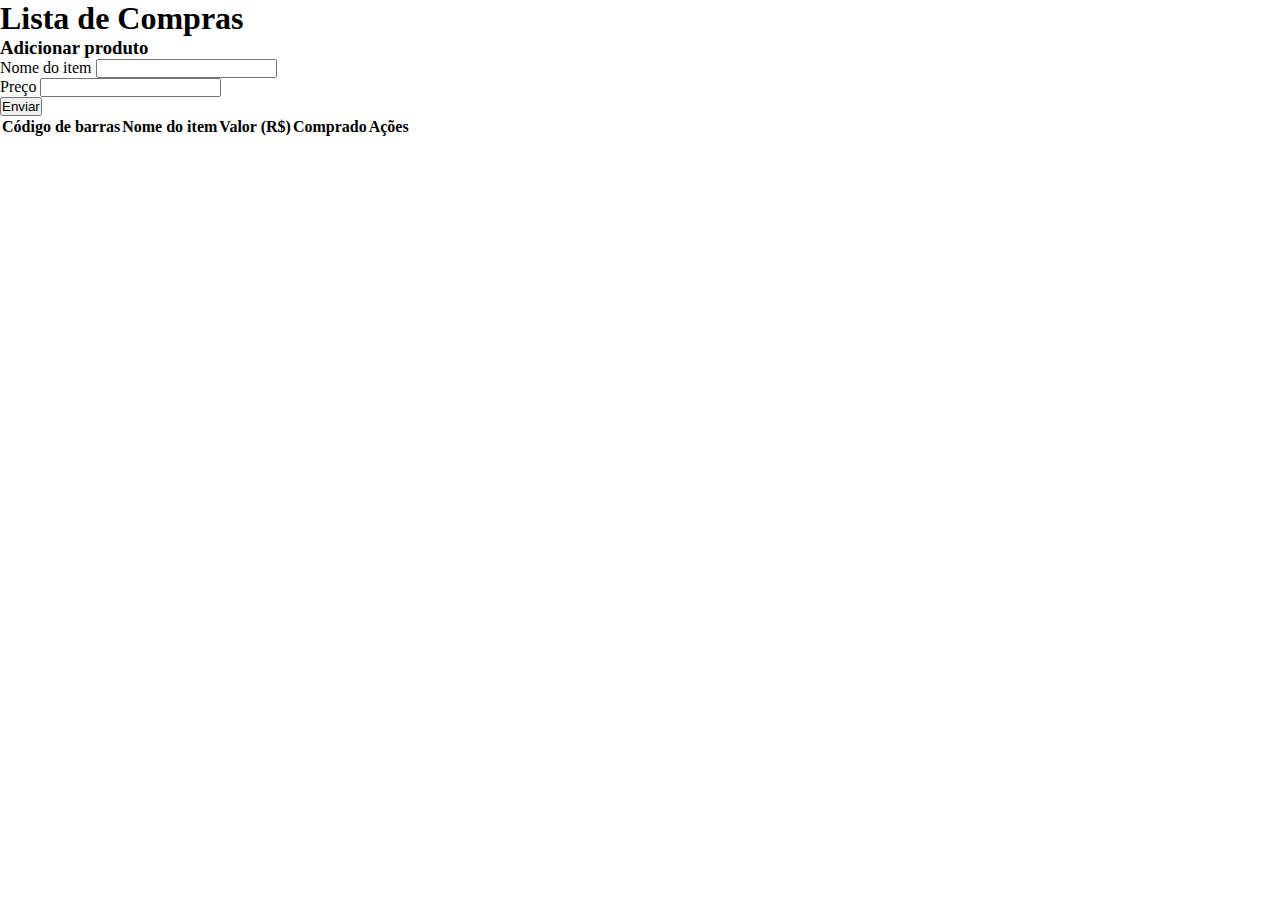
<file: atividade04/index.html>
<!DOCTYPE html>
<html lang="en">
  <head>
    <meta charset="UTF-8" />
    <meta name="viewport" content="width=device-width, initial-scale=1.0" />
    <title>Carrinho de compras</title>
    <link rel="stylesheet" href="styles/index.css" />
    <link
      href="https://cdn.jsdelivr.net/npm/bootstrap@5.3.2/dist/css/bootstrap.min.css"
      rel="stylesheet"
      integrity="sha384-T3c6CoIi6uLrA9TneNEoa7RxnatzjcDSCmG1MXxSR1GAsXEV/Dwwykc2MPK8M2HN"
      crossorigin="anonymous"
    />
  </head>
  <body>
    <header>
      <h1 class="text-center my-2">Lista de Compras</h1>
    </header>
    <div class="container">
      <h3 class="text-lg-start">Adicionar produto</h3>
      <form class="row g-3">
        <div class="col-md-6">
          <label for="nome_item" class="form-label">Nome do item</label>
          <input type="text" class="form-control" id="nome_item" />
        </div>
        <div class="col-md-6">
          <label for="preco" class="form-label">Preço</label>
          <input
            type="number"
            class="form-control"
            id="preco"
          />
        </div>
          <div class="col-12">
            <button type="button" class="btn btn-primary" id="botao_adicionar">
              Enviar
            </button>
          </div>
        </div>
      </form>
    </div>
    <div class="container my-5">
      <table class="table table-striped table-light">
        <thead>
          <tr>
            <th>Código de barras</th>
            <th>Nome do item</th>
            <th>Valor (R$)</th>
            <th>Comprado</th>
            <th>Ações</th>
          </tr>
        </thead>
        <tbody id="lista_produtos" class="align-middle">
          
        </tbody>
      </table>
    </div>
    <script src="./scripts/index.js" type="module"></script>
    <script src="./scripts/lista.js" type="module"></script>
    <script
      src="https://cdn.jsdelivr.net/npm/bootstrap@5.3.2/dist/js/bootstrap.bundle.min.js"
      integrity="sha384-C6RzsynM9kWDrMNeT87bh95OGNyZPhcTNXj1NW7RuBCsyN/o0jlpcV8Qyq46cDfL"
      crossorigin="anonymous"
    ></script>
  </body>
</html>
</file>
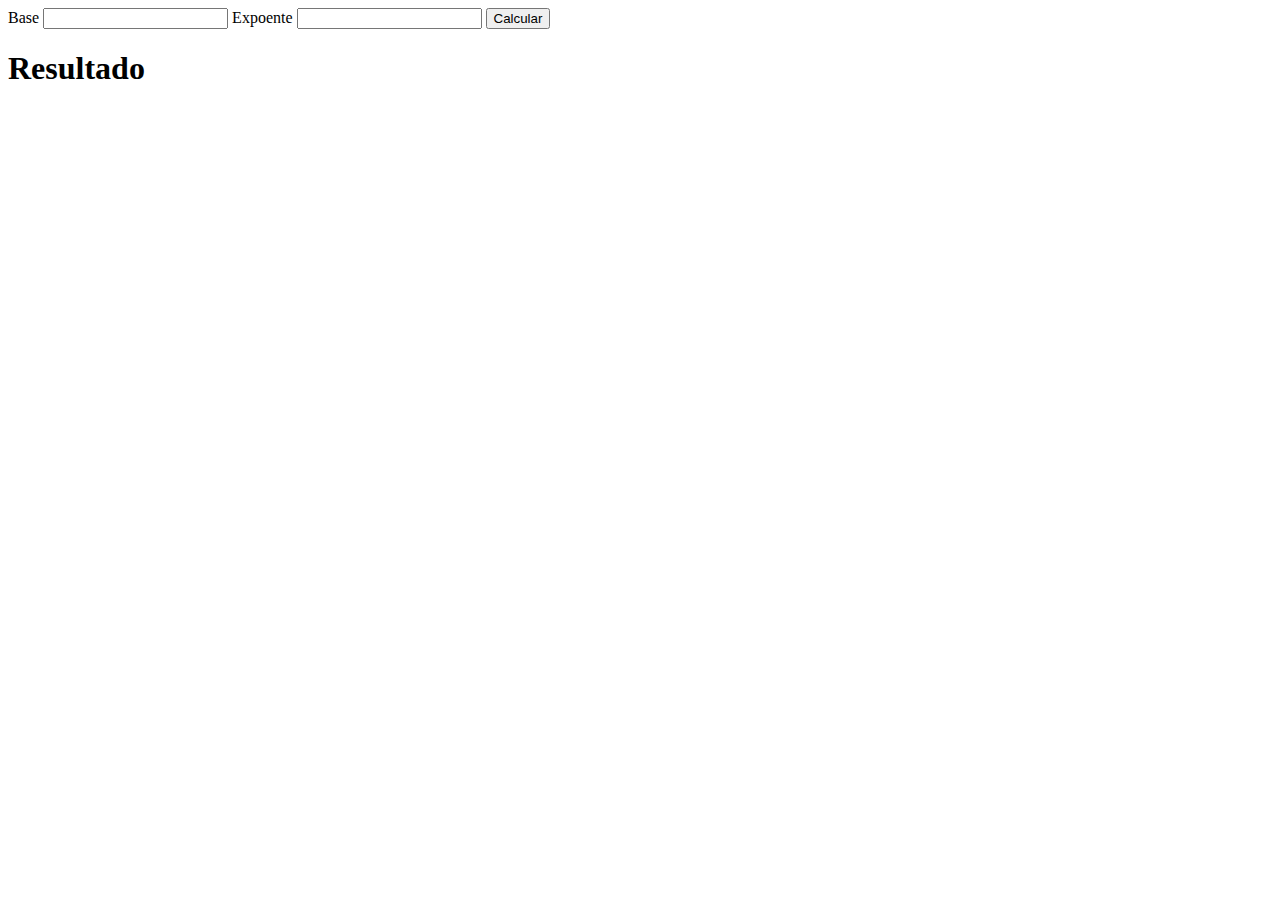
<file: atividade01/q02/index.html>
<!DOCTYPE html>
<html lang="en">

<head>
    <meta charset="UTF-8">
    <meta name="viewport" content="width=device-width, initial-scale=1.0">
    <title>Document</title>
</head>

<body>

    <form action="" method="post">
        <label for="base">Base</label>
        <input type="number" name="base" id="base">
        <label for="expoente">Expoente</label>
        <input type="number" name="expoente" id="expoente">
        <button type="button" id="calcular">Calcular</button>
    </form>

    <h1>Resultado</h1>
    <div id="resultado">

    </div>
    <script src="./script.js"></script>
</body>

</html>

<!-- Crie um novo projeto com uma página que tenha 2 campos de texto com os seguintes rótulos: base e expoente, e 1 botão com
o rótulo "Calcular". Para essa questão, crie um ouvinte de evento no referido botão que busca os valores digitados e
realiza uma chamada para uma função calcularPotencia(base, expoente) que você irá implementar usando arrow function e
que invoca a função Math.pow() e mostra o número gerado para o usuário em uma <div>. -->
</file>
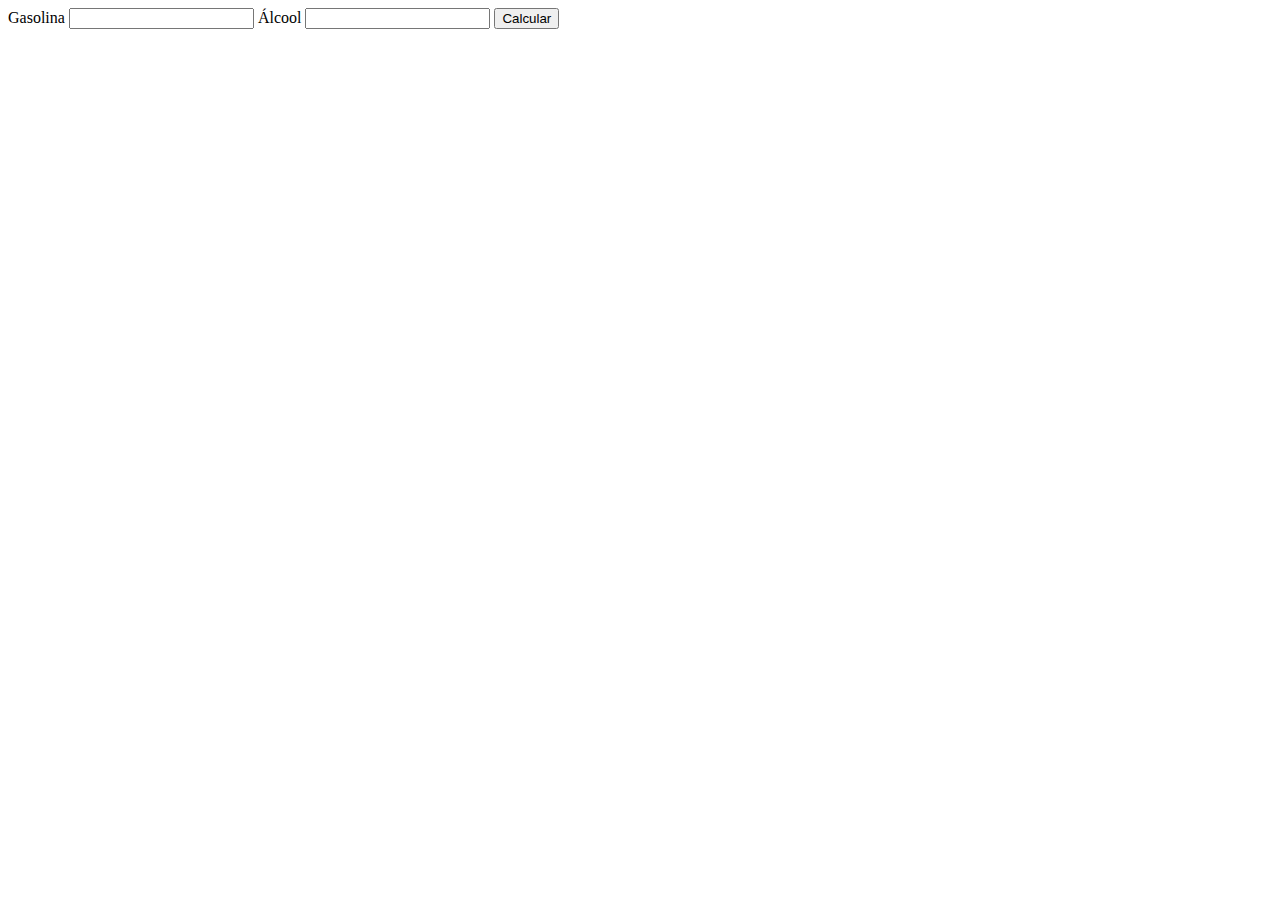
<file: atividade01/q03/index.html>
<!DOCTYPE html>
<html lang="en">

<head>
    <meta charset="UTF-8">
    <meta name="viewport" content="width=device-width, initial-scale=1.0">
    <title>Document</title>
</head>

<body>

    <form action="" method="post">
        <label for="gasolina">Gasolina</label>
        <input type="number" name="gasolina" id="gasolina">
        <label for="alcool">Álcool</label>
        <input type="number" name="alcool" id="alcool">
        <button type="button" id="calcular">Calcular</button>
    </form>

    <script src="./script.js"></script>
</body>

</html>

<!-- Crie um novo projeto com uma página e dois campos para que o usuário possa digitar o valor atual da gasolina e do álcool
e um botão para realizar o cálculo e informar ao usuário qual o melhor combustível para abastecer no momento, crie uma
função chamada calcularMelhorCombustivel que recebe os dois valores e retorna 0 para gasolina e 1 para álcool. -->
</file>
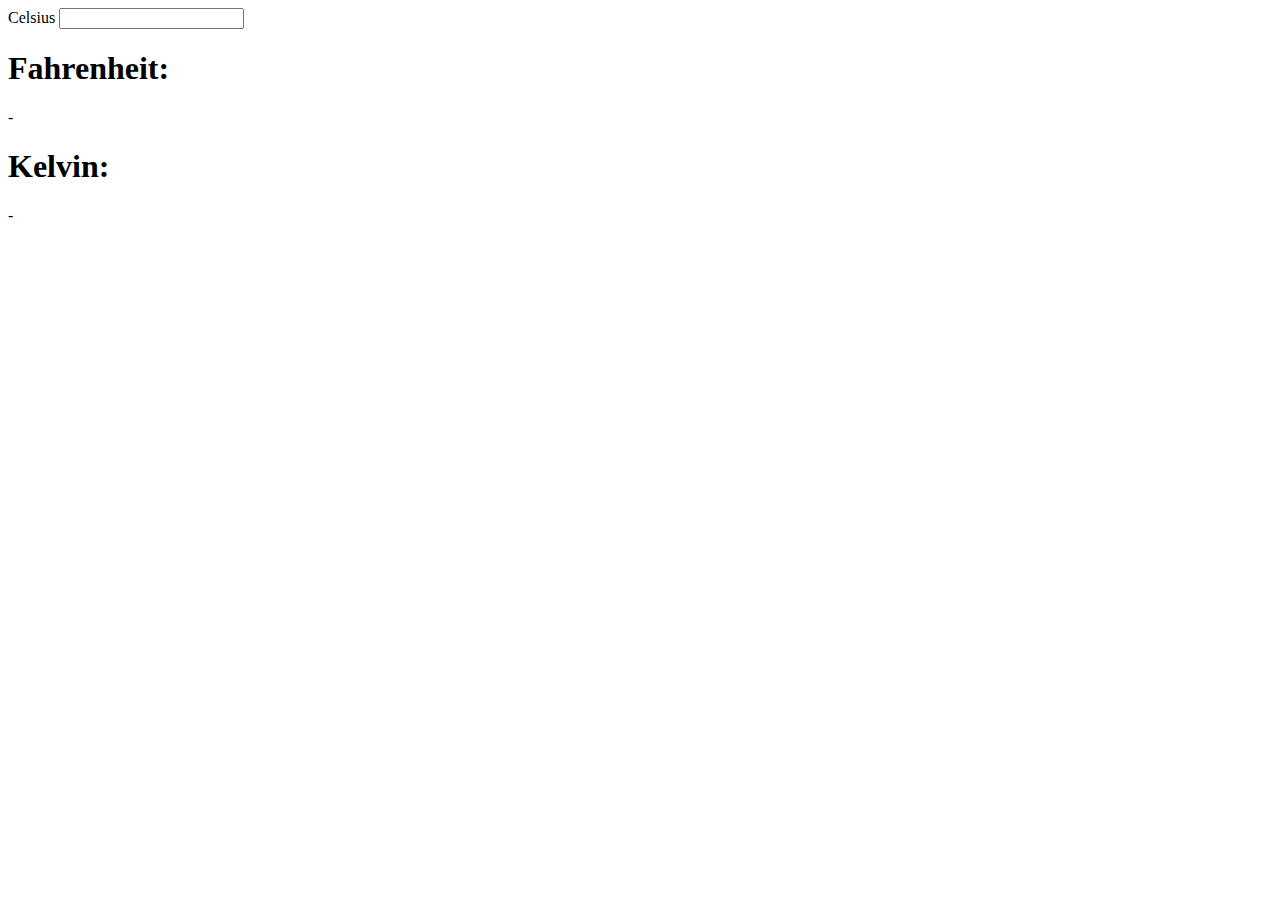
<file: atividade01/q04/index.html>
<!DOCTYPE html>
<html lang="en">

<head>
    <meta charset="UTF-8">
    <meta name="viewport" content="width=device-width, initial-scale=1.0">
    <title>Document</title>
</head>

<body>
    <form action="" method="post">
        <label for="celsius">Celsius</label>
        <input type="text" name="celsius" id="celsius">
    </form>

    <h1>Fahrenheit: </h1>
    <span id="temp-fahrenheit">

    </span>

    <h1>Kelvin: </h1>
    <span id="temp-kelvin">

    </span>

    <script src="./script.js"></script>
</body>

</html>

<!-- Crie um projeto com uma página contendo um campo de texto onde o usuário vai digitar uma temperatura em escala Celsius.
O que deve ser feito:
Crie duas funções, uma para converter a temperatura para Fahrenheit (converterFahrenheit) e outra para converter para
Kelvin (converterKelvin).
Crie um ouvinte de evento 'keyup' no campo de texto para atualizar os elementos do tipo span #temp-fahrenheit e
#temp-kelvin com as temperaturas nas respectivas escalas à medida que o usuário digita um valor numérico.
Caso o usuário não tenha digitado nada ou o valor seja inválido, o valor das temperaturas após a conversão deve ser um
“-”, logo abaixo deve existir uma mensagem pedindo para o usuário digitar um valor. -->
</file>
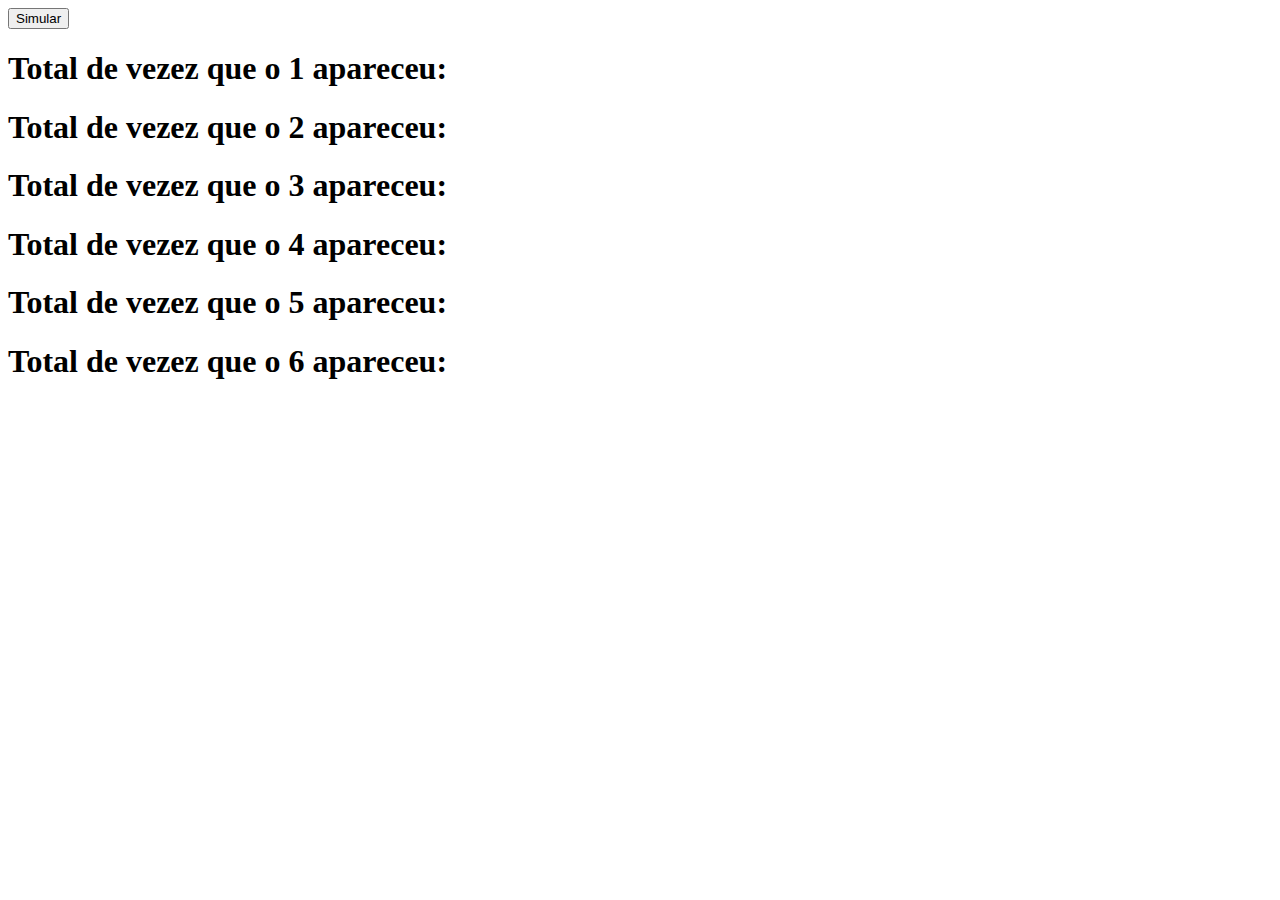
<file: atividade01/q05/index.html>
<!DOCTYPE html>
<html lang="en">

<head>
    <meta charset="UTF-8">
    <meta name="viewport" content="width=device-width, initial-scale=1.0">
    <title>Document</title>
</head>

<body>
    <button id="botao">Simular</button>

    <div class="listagem">
        <h1>Total de vezez que o 1 apareceu: <span id="num1"></span></h1>
        <h1>Total de vezez que o 2 apareceu: <span id="num2"></span></h1>
        <h1>Total de vezez que o 3 apareceu: <span id="num3"></span></h1>
        <h1>Total de vezez que o 4 apareceu: <span id="num4"></span></h1>
        <h1>Total de vezez que o 5 apareceu: <span id="num5"></span></h1>
        <h1>Total de vezez que o 6 apareceu: <span id="num6"></span></h1>
    </div>

    <script src="./script.js"></script>
</body>

</html>

<!-- 
Crie um projeto com apenas um botão com rótulo “Simular”. Esse botão deve estar associado a um evento que vai realizar
uma simulação de um rolamento de dados comuns (com valores de 1 a 6) 1 milhão de vezes. Ao final, deve mostrar na tela
quantas vezes cada um dos números apareceu na simulação. Use o método Math.random() pra gerar esse número entre 1 e 6,
fazendo o arredondamento quando necessário. -->
</file>
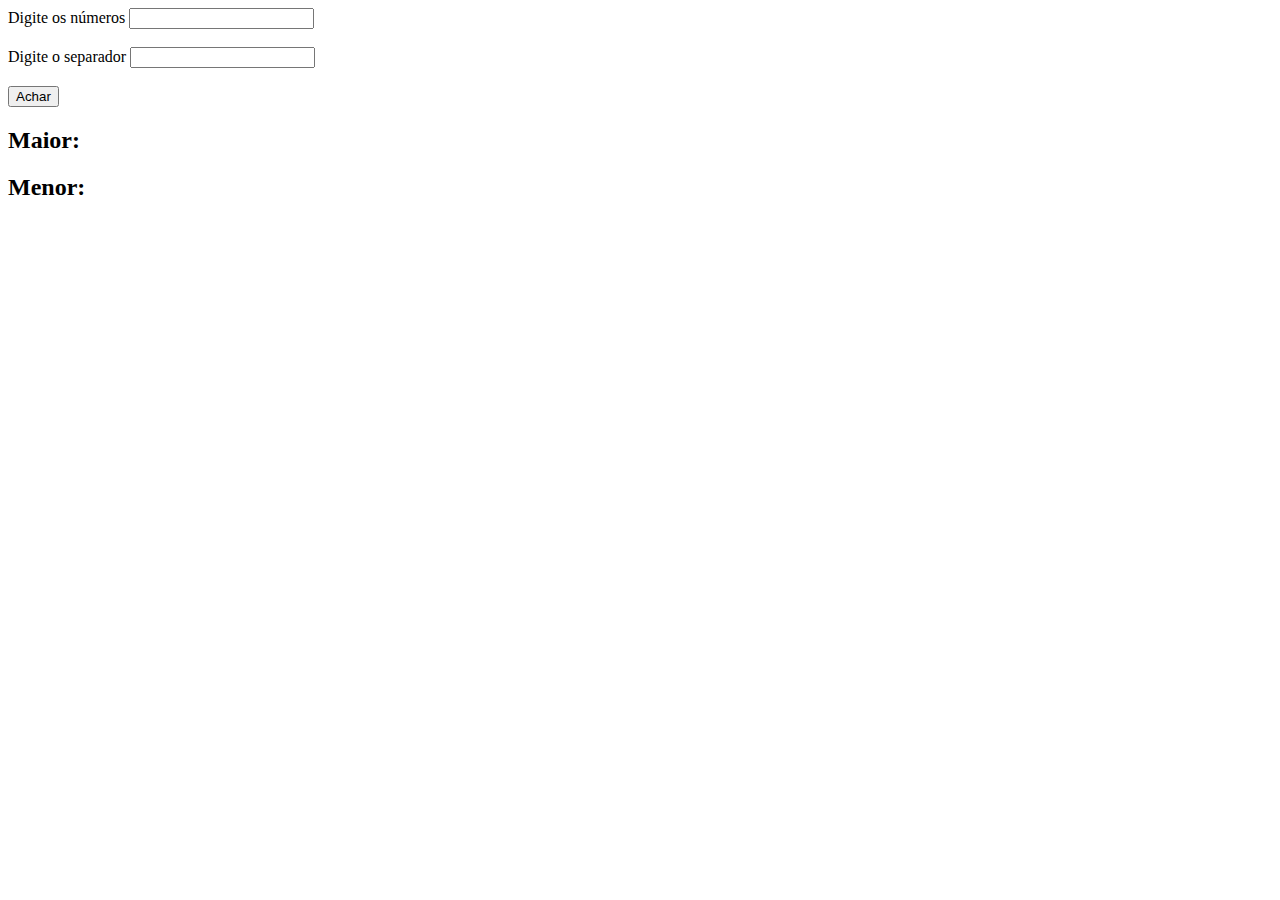
<file: atividade02/q01/index.html>
<!DOCTYPE html>
<html lang="en">
<head>
    <meta charset="UTF-8">
    <meta name="viewport" content="width=device-width, initial-scale=1.0">
    <title>Document</title>
</head>
<body>

    <form action="" method="post">
        <label for="numeros">Digite os números</label>
        <input type="text" id="numeros">
        <br><br>
        <label for="separador">Digite o separador</label>
        <input type="text" id="separador">
        <br><br>
        <input type="button" id="botao" value="Achar">
    </form>

    <h2>Maior: <span id="maior"></span></h2>
    <h2>Menor: <span id="menor"></span></h2>

    <script src="./script.js"></script>
    
</body>
</html>
</file>
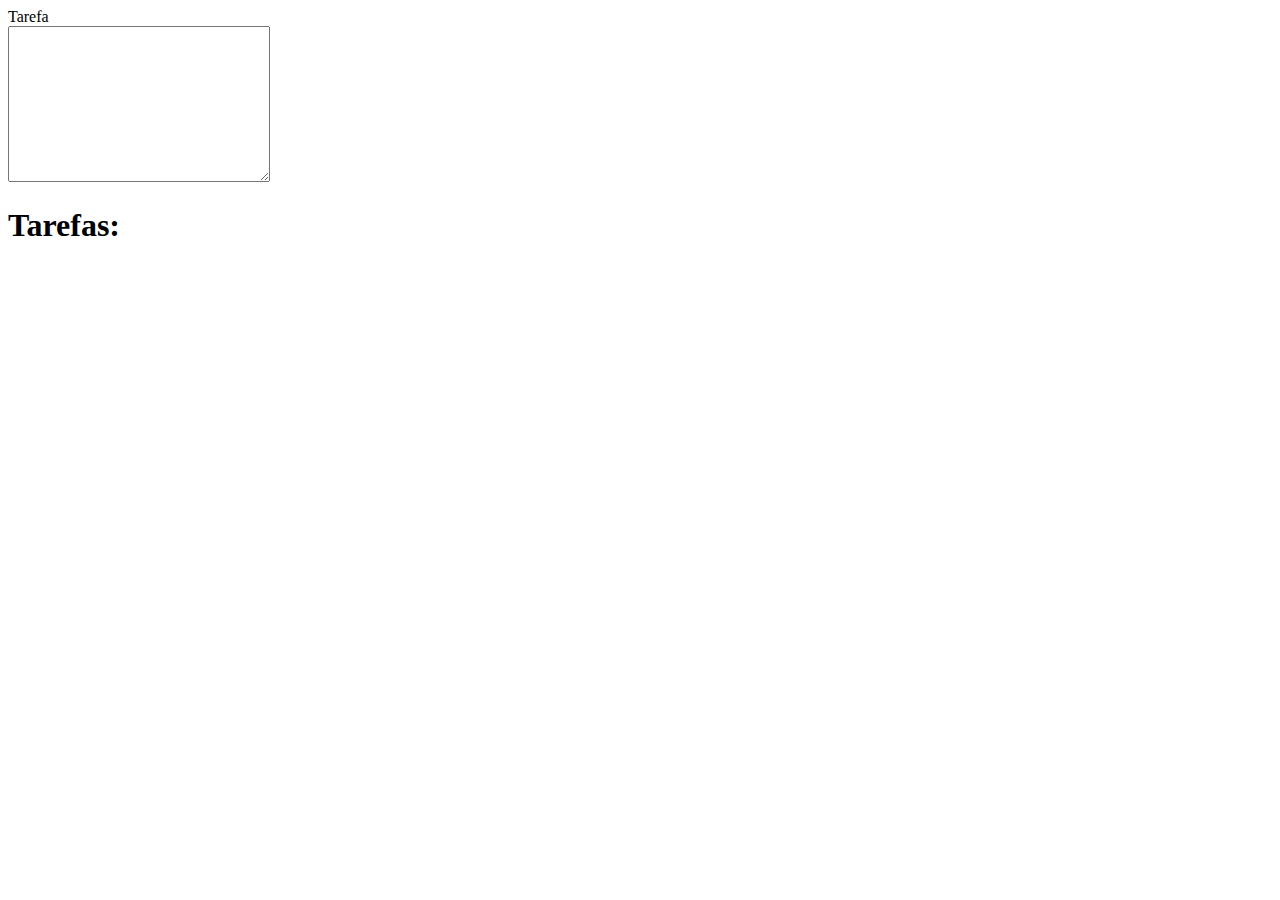
<file: atividade02/q02/index.html>
<!DOCTYPE html>
<html lang="en">
<head>
    <meta charset="UTF-8">
    <meta name="viewport" content="width=device-width, initial-scale=1.0">
    <title>Document</title>
</head>
<body>
    <form action="" method="post">
        <label for="tarefa">Tarefa</label>
        <br>
        <textarea name="" id="tarefa" cols="30" rows="10"></textarea>
        <br>
    </form>

    <h1>Tarefas:</h1>
    <br>
    <div id="resultados">

    </div>

    <script src="./script.js"></script>
</body>
</html>
</file>
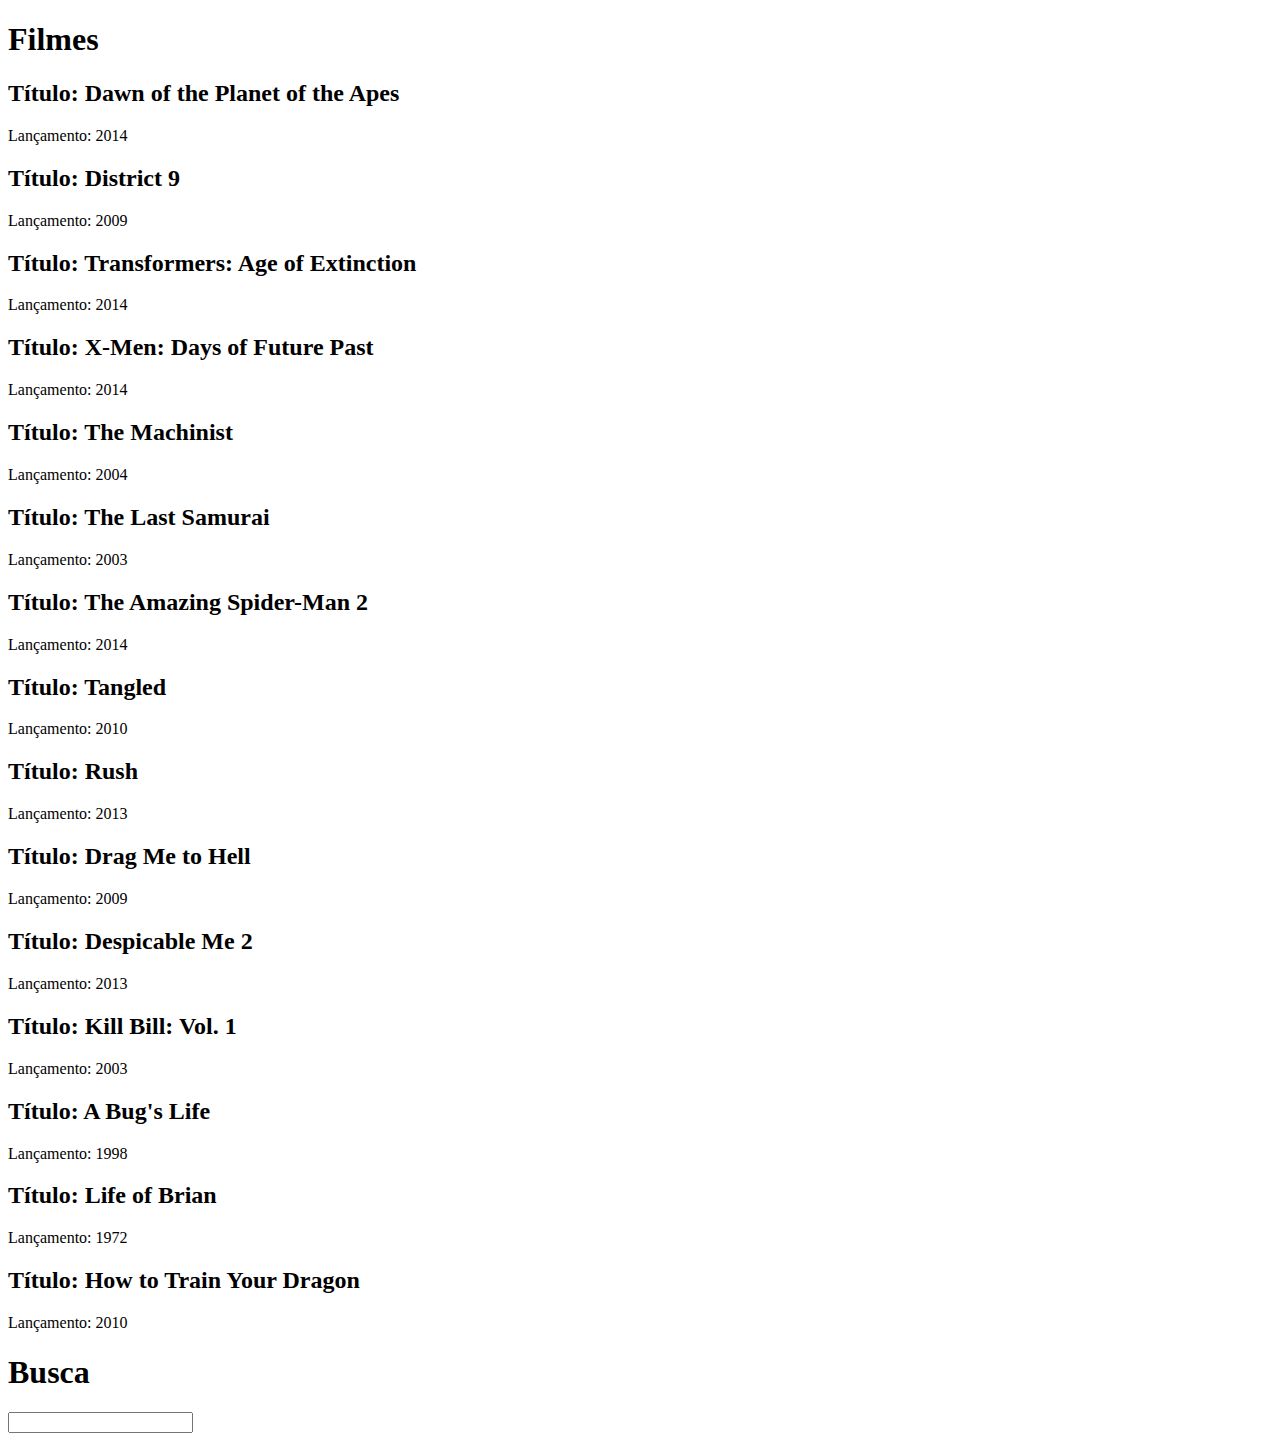
<file: atividade02/q03/index.html>
<!DOCTYPE html>
<html lang="en">

<head>
    <meta charset="UTF-8">
    <meta name="viewport" content="width=device-width, initial-scale=1.0">
    <title>Document</title>
</head>

<body>
    <h1>Filmes</h1>

    <div id="conteudo">
        
    </div>


    <h1>Busca</h1>
    <form action="" method="post">
        <input type="text" name="filme" id="filme">
    </form>

    <div id="filme-buscado">

    </div>
    <script src="./script.js"></script>
</body>

</html>
</file>
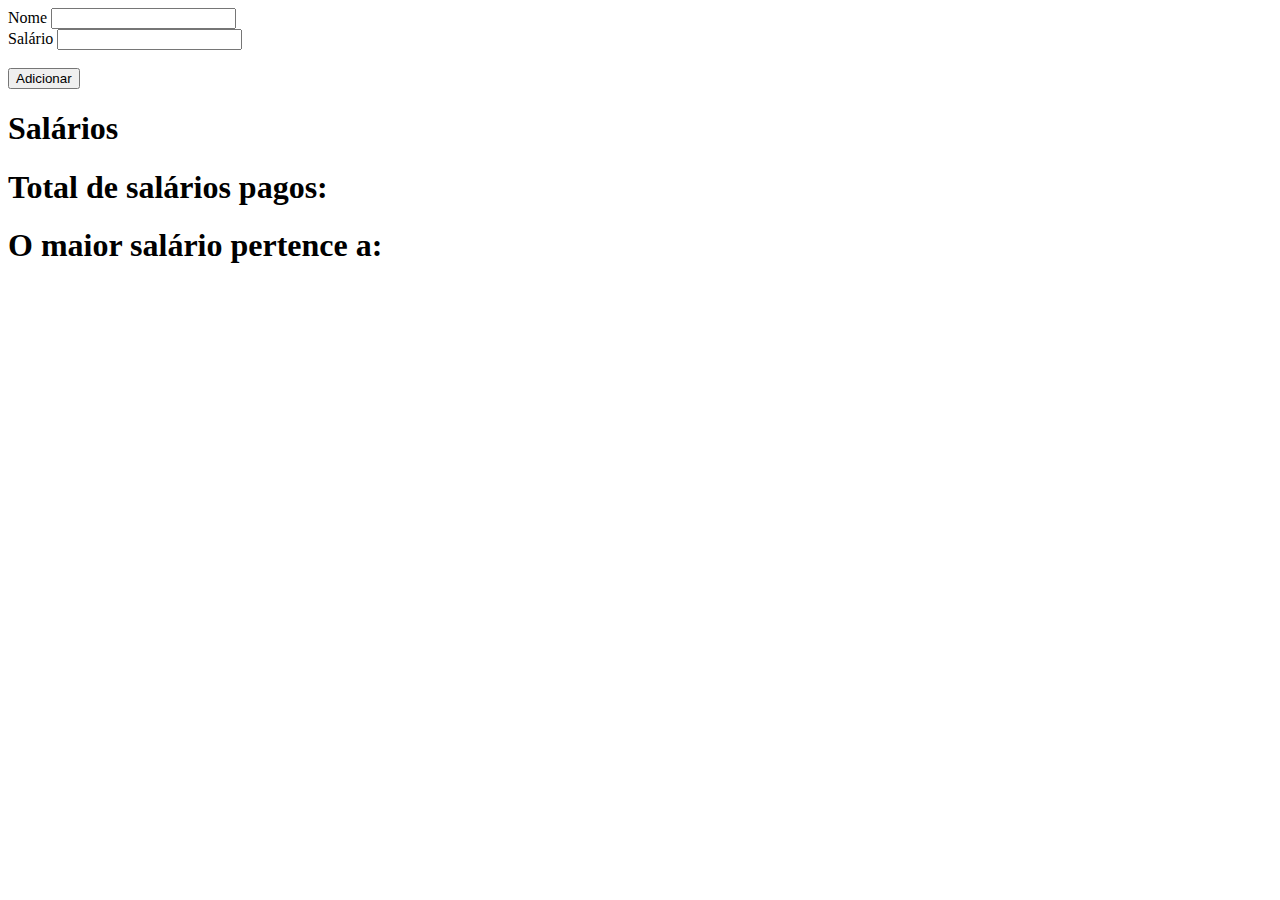
<file: atividade02/q04/index.html>
<!DOCTYPE html>
<html lang="en">
<head>
    <meta charset="UTF-8">
    <meta name="viewport" content="width=device-width, initial-scale=1.0">
    <title>Document</title>
</head>
<body>
    <form action="" method="post">
        <label for="nome">Nome</label>
        <input type="text" name="nome" id="nome">
        <br>
        <label for="salario">Salário</label>
        <input type="number" name="salario" id="salario">
        <br><br>
        <input type="button" value="Adicionar" id="botao">
    </form>

    <h1>Salários</h1>
    <ul id="lista-salarios">
    </ul>
    <h1>Total de salários pagos: <span id="total-salarios"></span></h1>
    <h1>O maior salário pertence a: <span id="maior-salario"></span></h1>

    <script src="./script.js"></script>
</body>
</html>
</file>
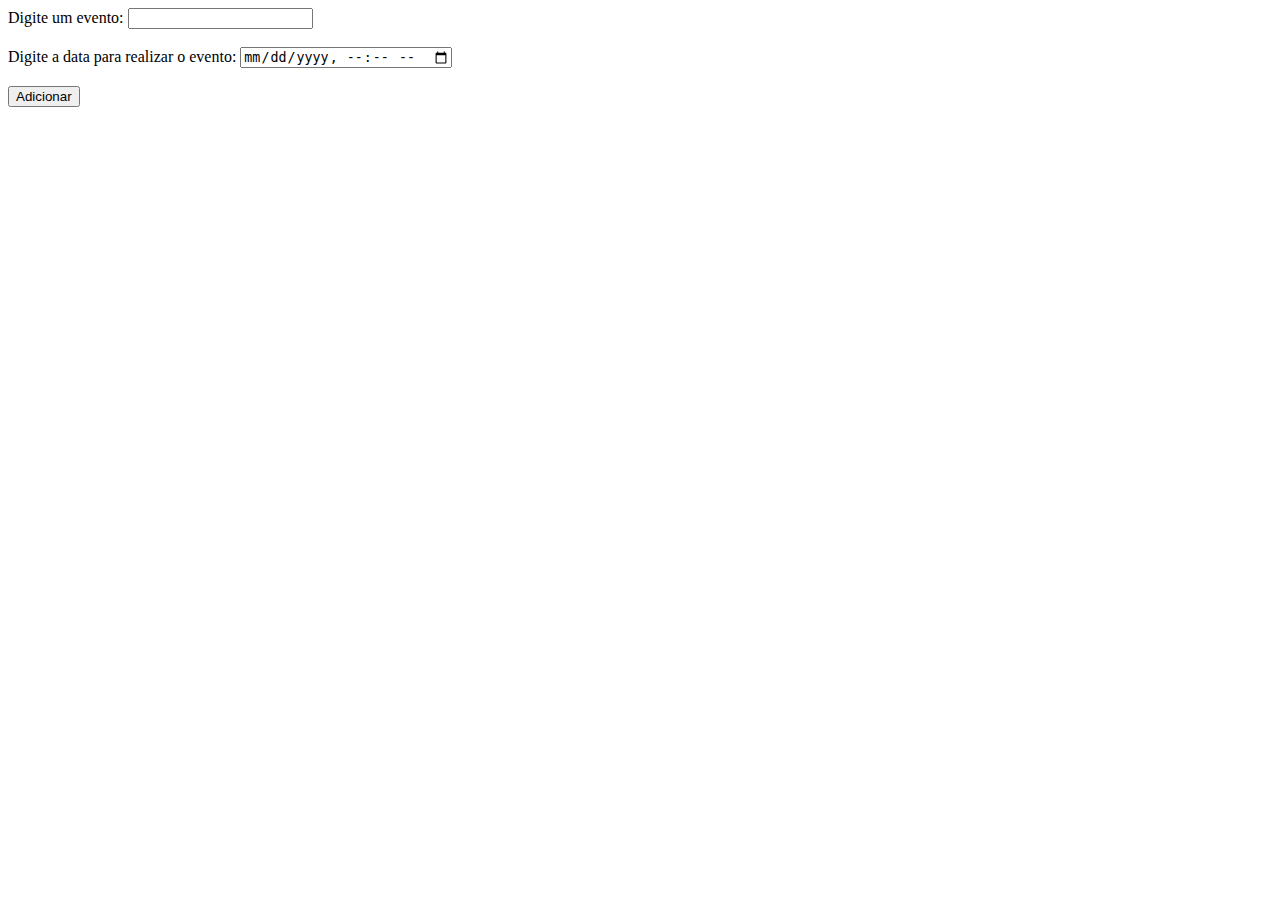
<file: atividade03/q1/index.html>
<!DOCTYPE html>
<html lang="en">
<head>
    <meta charset="UTF-8">
    <meta name="viewport" content="width=device-width, initial-scale=1.0">
    <title>Questão 1</title>
</head>
<body>
    <form action="">
        <label for="evento">Digite um evento: </label>
        <input type="text" id="event">
        <br><br>
        <label for="data">Digite a data para realizar o evento: </label>
        <input id="data" type="datetime-local">
        <br><br>
        <input id="button" type="button" value="Adicionar">
    </form>

    <div id="events">
        
    </div>

    <script src="./script.js"></script>
</body>
</html>
</file>
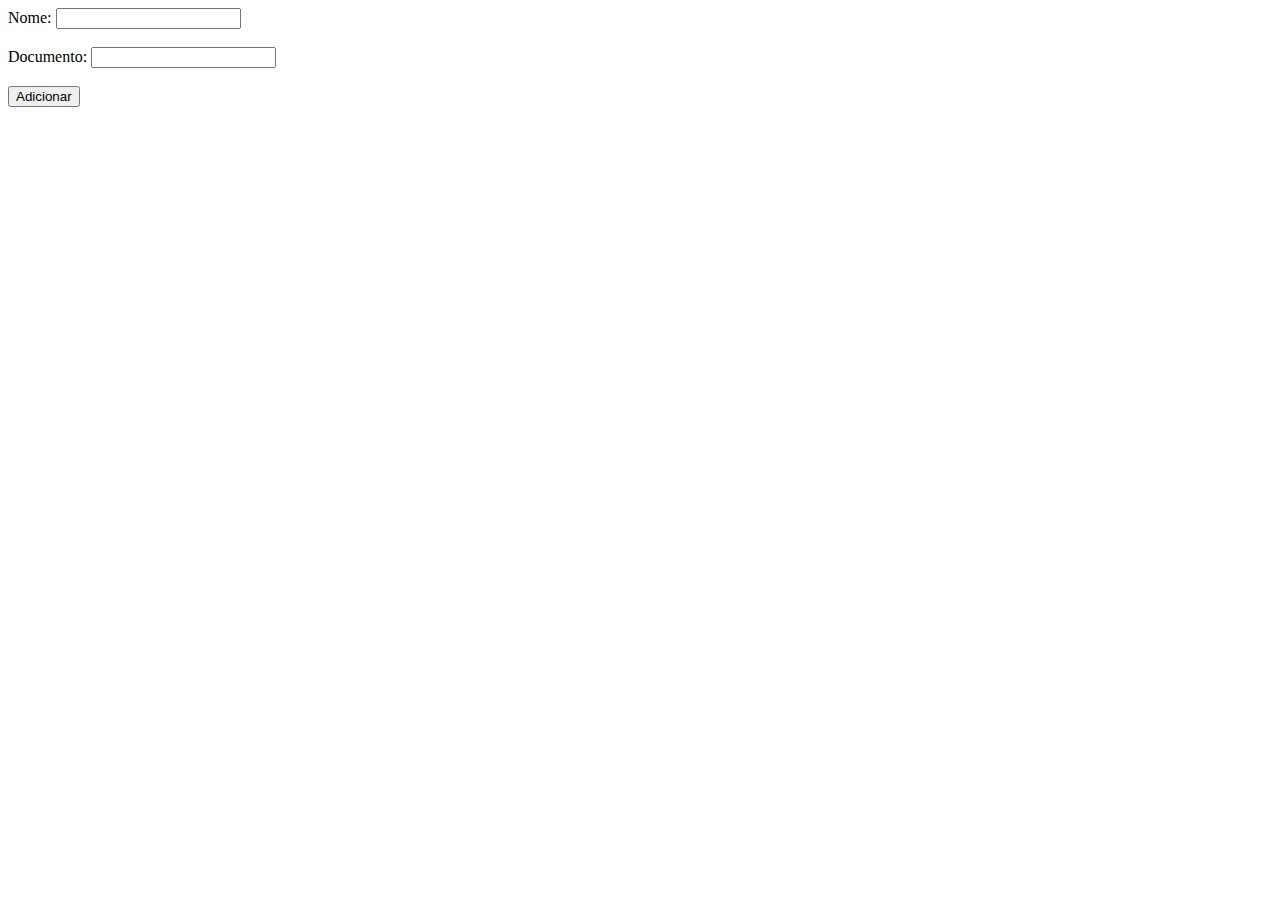
<file: atividade03/q2/index.html>
<!DOCTYPE html>
<html lang="en">
<head>
    <meta charset="UTF-8">
    <meta name="viewport" content="width=device-width, initial-scale=1.0">
    <title>Questão 2</title>
</head>
<body>

    <form action="">
        <label for="nome">Nome: </label>
        <input type="text" name="nome" id="nome">
        <br><br>
        <label for="documento">Documento: </label>
        <input type="number" name="documento" id="documento">
        <br><br>
        <!-- <input type="button" value="Adicionar 100" id="adicionar100">
        <input type="button" value="Sacar 100" id="sacar100">
        <br><br> -->
        <input type="button" id="botao" value="Adicionar">
    </form>

    <div id="clientes">

    </div>

    <script src="./script.js"></script>
</body>
</html>
</file>
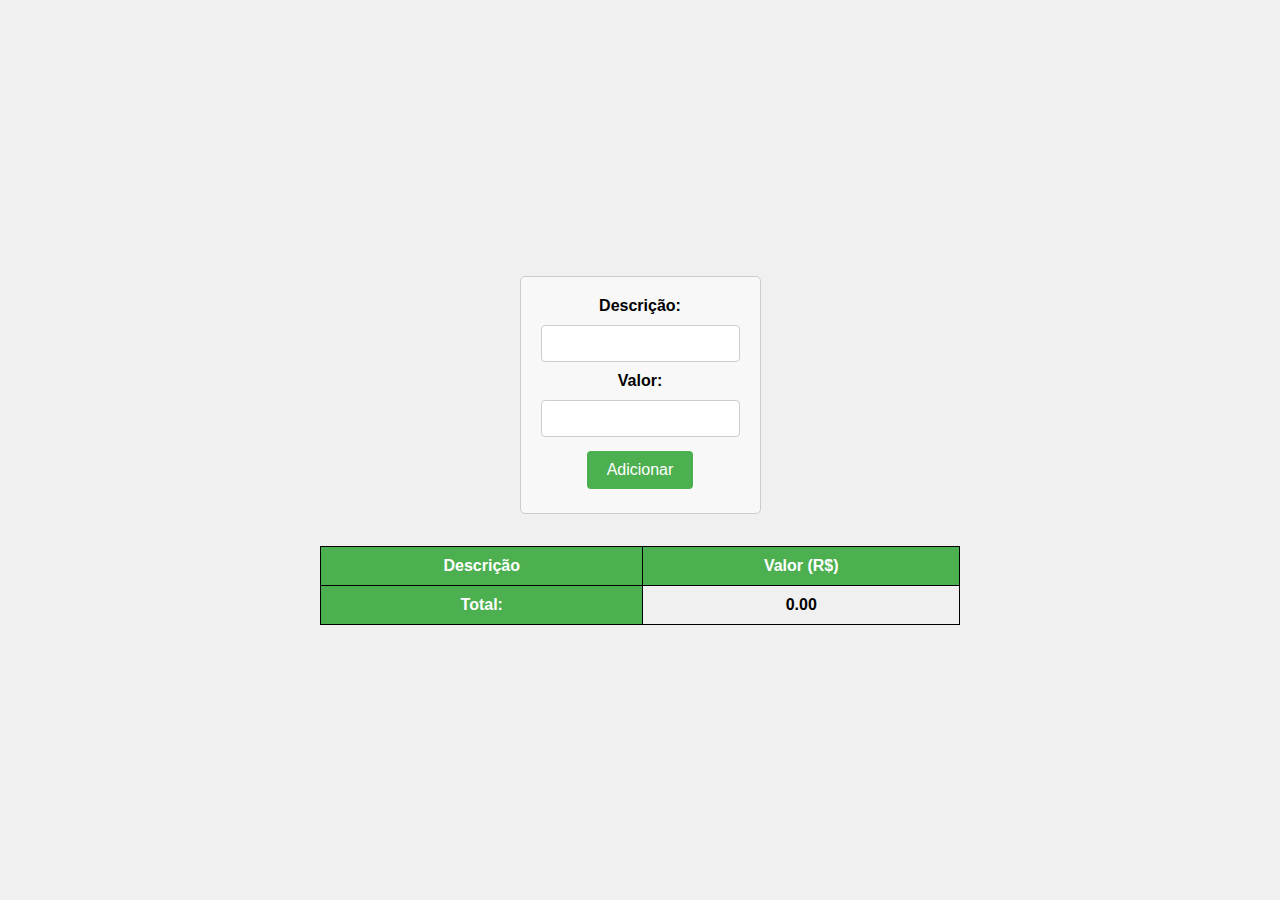
<file: atividade03/q3/index.html>
<!DOCTYPE html>
<html lang="en">
<head>
    <meta charset="UTF-8">
    <meta name="viewport" content="width=device-width, initial-scale=1.0">
    <title>Questão 3</title>
    <link rel="stylesheet" href="./style.css">
</head>
<body>
    <form action="">
        <label for="descricao">Descrição: </label>
        <input type="text" name="descricao" id="descricao">
        <label for="valor">Valor: </label>
        <input type="number" name="valor" id="valor">
        <input type="button" value="Adicionar" id="botao">
    </form>
    <table>
        <thead>
            <tr>
                <th>Descrição</th>
                <th>Valor (R$)</th>
            </tr>
        </thead>
        <tbody id="listTransacoes"> 
            <tr>
                
            </tr>
        </tbody>
        <tfoot>
            <tr>
                <th>Total:</th>
                <td id="total">0.00</td>
            </tr>
        </tfoot>
    </table>
    <script src="./script.js"></script>
</body>
</html>
</file>
<file: atividade04/styles/index.css>
* {
    margin: 0;
    padding: 0;
    box-sizing: border-box;
}
</file>
<file: atividade03/q3/style.css>
body {
    display: flex;
    justify-content: center;
    flex-direction: column;
    align-items: center;
    height: 100vh;
    margin: 0;
    background-color: #f0f0f0;
    font-family: Arial, sans-serif;
}

form {
    display: flex;
    flex-direction: column;
    align-items: center;
    gap: 10px;
    margin-bottom: 2em;
    padding: 20px;
    border: 1px solid #ccc;
    border-radius: 5px;
    background-color: #f8f8f8;
}

label {
    font-weight: bold;
}

input[type=text], input[type=number] {
    padding: 10px;
    border: 1px solid #ccc;
    border-radius: 4px;
    width: 100%;
    box-sizing: border-box;
}

input[type=button] {
    background-color: #4CAF50;
    border: none;
    color: white;
    padding: 10px 20px;
    text-align: center;
    text-decoration: none;
    display: inline-block;
    font-size: 16px;
    margin: 4px 2px;
    cursor: pointer;
    border-radius: 4px;
}

table {
    border-collapse: collapse;
    width: 50%;
}

table, th, td {
    border: 1px solid black;
    padding: 10px;
    text-align: center;
}

th {
    background-color: #4CAF50;
    color: white;
}

tfoot {
    font-weight: bold;
}


.corVerde {
    color: green;
}

.corVermelha {
    color: red;
}
</file>
